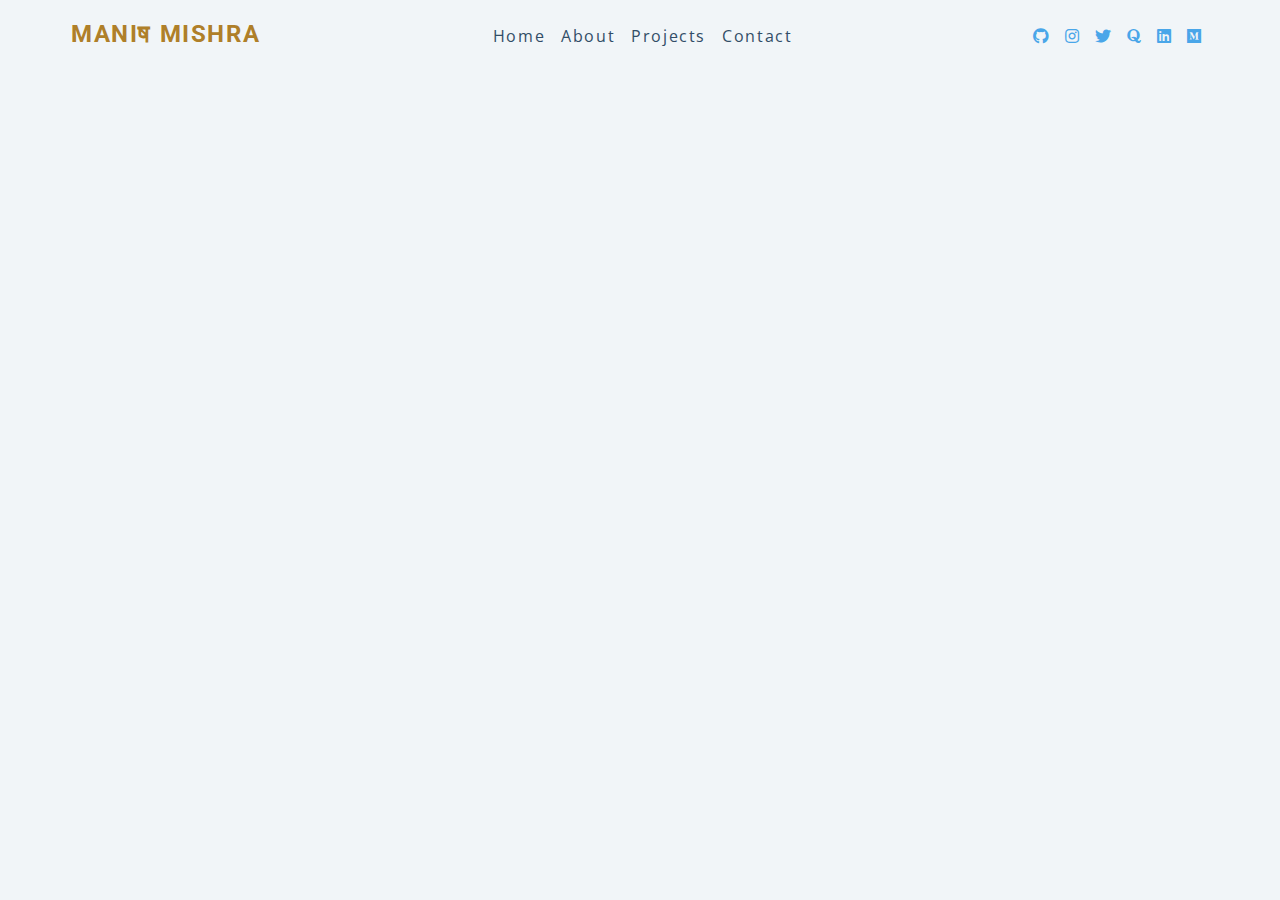
<file: index.html>
<!DOCTYPE html>
<html lang="en">
  <head>
    <meta charset="UTF-8" />
    <meta name="viewport" content="width=device-width, initial-scale=1.0" />
    <title>MANiष</title>
    <!-- font-awesome -->
    <link
      rel="stylesheet"
      href="https://cdnjs.cloudflare.com/ajax/libs/font-awesome/5.14.0/css/all.min.css"
    />

    <!-- styles -->
    <link rel="stylesheet" href="styles.css" />
  </head>
  <body>
    <div class="nav-center">
      <!-- nav-header -->
      <div class="nav-header">
        <span class="logo">Maniष Mishra</span>
        <button class="nav-toggle">
          <i class="fas fa-bars"></i>
        </button>
      </div>
      <!-- links -->
      <ul class="links">
        <li>
          <a href="index.html">home</a>
        </li>
        <li>
          <a href="about.html">about</a>
        </li>
        <li>
          <a href="https://manish-03.github.io/Color-Flipper/">projects</a>
        </li>
        <li>
          <a href="contact.html">contact</a>
        </li>
      </ul>
      <!-- social media -->
      <ul class="social-icons">
        <li>
          <a href="https://github.com/mANisH-03">
            <i class="fab fa-github"></i>
          </a>
        </li>
        <li>
          <a href="https://www.instagram.com/_m.a.n.i.s.h.h/">
            <i class="fab fa-instagram"></i>
          </a>
        </li>
        <li>
          <a href="https://twitter.com/equity_manish">
            <i class="fab fa-twitter"></i>
          </a>
        </li>
        <li>
          <a href="https://www.quora.com/profile/Mani%E0%A4%B7-Mi%E0%A4%B6%E0%A5%8D%E0%A4%B0">
            <i class="fab fa-quora"></i>
          </a>
        </li>
        <li>
          <a href="https://www.linkedin.com/in/manish-kumar-mishra-434a41206/">
            <i class="fab fa-linkedin"></i>
          </a>
        </li>
        <li>
          <a href="https://medium.com/@equishh">
            <i class="fab fa-medium"></i>
          </a>
        </li>
      </ul>
    </div>
    <!-- javascript -->
    <script src="app.js"></script>
  </body>
</html>
</file>
<file: styles.css>
/*
=============== 
Fonts
===============
*/
@import url('https://fonts.googleapis.com/css?family=Open+Sans|Roboto:400,700&display=swap');

/*
=============== 
Variables
===============
*/

:root {
  /* dark shades of primary color*/
  --clr-primary-1: hsl(205, 86%, 17%);
  --clr-primary-2: hsl(205, 77%, 27%);
  --clr-primary-3: hsl(205, 72%, 37%);
  --clr-primary-4: hsl(205, 63%, 48%);
  /* primary/main color */
  --clr-primary-5: hsl(205, 78%, 60%);
  /* lighter shades of primary color */
  --clr-primary-6: hsl(205, 89%, 70%);
  --clr-primary-7: hsl(205, 90%, 76%);
  --clr-primary-8: hsl(205, 86%, 81%);
  --clr-primary-9: hsl(205, 90%, 88%);
  --clr-primary-10: hsl(205, 100%, 96%);
  /* darkest grey - used for headings */
  --clr-grey-1: hsl(209, 61%, 16%);
  --clr-grey-2: hsl(211, 39%, 23%);
  --clr-grey-3: hsl(209, 34%, 30%);
  --clr-grey-4: hsl(209, 28%, 39%);
  /* grey used for paragraphs */
  --clr-grey-5: hsl(210, 22%, 49%);
  --clr-grey-6: hsl(209, 23%, 60%);
  --clr-grey-7: hsl(211, 27%, 70%);
  --clr-grey-8: hsl(210, 31%, 80%);
  --clr-grey-9: hsl(212, 33%, 89%);
  --clr-grey-10: hsl(210, 36%, 96%);
  --clr-white: #fff;
  --clr-red-dark: hsl(360, 67%, 44%);
  --clr-red-light: hsl(360, 71%, 66%);
  --clr-green-dark: hsl(125, 67%, 44%);
  --clr-green-light: hsl(125, 71%, 66%);
  --clr-black: #222;
  --ff-primary: 'Roboto', sans-serif;
  --ff-secondary: 'Open Sans', sans-serif;
  --transition: all 0.3s linear;
  --spacing: 0.1rem;
  --radius: 0.25rem;
  --light-shadow: 0 5px 15px rgba(0, 0, 0, 0.1);
  --dark-shadow: 0 5px 15px rgba(0, 0, 0, 0.2);
  --max-width: 1170px;
  --fixed-width: 620px;
}
/*
=============== 
Global Styles
===============
*/

*,
::after,
::before {
  margin: 0;
  padding: 0;
  box-sizing: border-box;
}
body {
  font-family: var(--ff-secondary);
  background: var(--clr-grey-10);
  color: var(--clr-grey-1);
  line-height: 1.5;
  font-size: 0.875rem;
}
ul {
  list-style-type: none;
}
a {
  text-decoration: none;
}
h1,
h2,
h3,
h4 {
  letter-spacing: var(--spacing);
  text-transform: capitalize;
  line-height: 1.25;
  margin-bottom: 0.75rem;
  font-family: var(--ff-primary);
}
h1 {
  font-size: 3rem;
}
h2 {
  font-size: 2rem;
}
h3 {
  font-size: 1.25rem;
}
h4 {
  font-size: 0.875rem;
}
p {
  margin-bottom: 1.25rem;
  color: var(--clr-grey-5);
}
@media screen and (min-width: 800px) {
  h1 {
    font-size: 4rem;
  }
  h2 {
    font-size: 2.5rem;
  }
  h3 {
    font-size: 1.75rem;
  }
  h4 {
    font-size: 1rem;
  }
  body {
    font-size: 1rem;
  }
  h1,
  h2,
  h3,
  h4 {
    line-height: 1;
  }
}
/*  global classes */

/* section */
.section {
  padding: 5rem 0;
}

.section-center {
  width: 90vw;
  margin: 0 auto;
  max-width: 1170px;
}
@media screen and (min-width: 992px) {
  .section-center {
    width: 95vw;
  }
}
main {
  min-height: 100vh;
  display: grid;
  place-items: center;
}

/*
=============== 
Navbar
===============
*/
nav {
  background: var(--clr-white);
  box-shadow: var(--light-shadow);
}
.nav-header {
  display: flex;
  align-items: center;
  justify-content: space-between;
  padding: 1rem;
}
.nav-toggle {
  font-size: 1.5rem;
  color: var(--clr-primary-5);
  background: transparent;
  border-color: transparent;
  transition: var(--transition);
  cursor: pointer;
}
.nav-toggle:hover {
  color: var(--clr-primary-1);
  transform: rotate(90deg);
}
.logo {
  height: 40px;
  font-family: var(--ff-primary);
  text-transform: uppercase;
  padding: 0;
  border: none;
  background: none;
  color: #af7f29;
  letter-spacing: var(--spacing);
  cursor: pointer;
  font-size: 1.5rem;
  font-weight: 700;
}
.links a {
  color: var(--clr-grey-3);
  font-size: 1rem;
  text-transform: capitalize;
  letter-spacing: var(--spacing);
  display: block;
  padding: 0.5rem 1rem;
  transition: var(--transition);
}
.links a:hover {
  background: var(--clr-primary-8);
  color: var(--clr-primary-5);
  padding-left: 1.5rem;
}
.social-icons {
  display: none;
}
.links {
  height: 0;
  overflow: hidden;
  transition: var(--transition);
}
.show-links {
  height: 10rem;
}
@media screen and (min-width: 800px) {
  .nav-center {
    max-width: 1170px;
    margin: 0 auto;
    display: flex;
    align-items: center;
    justify-content: space-between;
    padding: 1rem;
  }
  .nav-header {
    padding: 0;
  }
  .nav-toggle {
    display: none;
  }
  .links {
    height: auto;
    display: flex;
  }
  .links a {
    padding: 0;
    margin: 0 0.5rem;
  }
  .links a:hover {
    padding: 0;
    background: transparent;
  }
  .social-icons {
    display: flex;
  }
  .social-icons a {
    margin: 0 0.5rem;
    color: var(--clr-primary-5);
    transition: var(--transition);
  }
  .social-icons a:hover {
    color: var(--clr-primary-7);
  }
}


/* css for Contact html page */
/* Element positioning */
body, html {
	margin: 0;
	padding: 0;
	overflow: hidden;
}
svg {
	width: 100%;
	height: 101vh;
}
</file>
